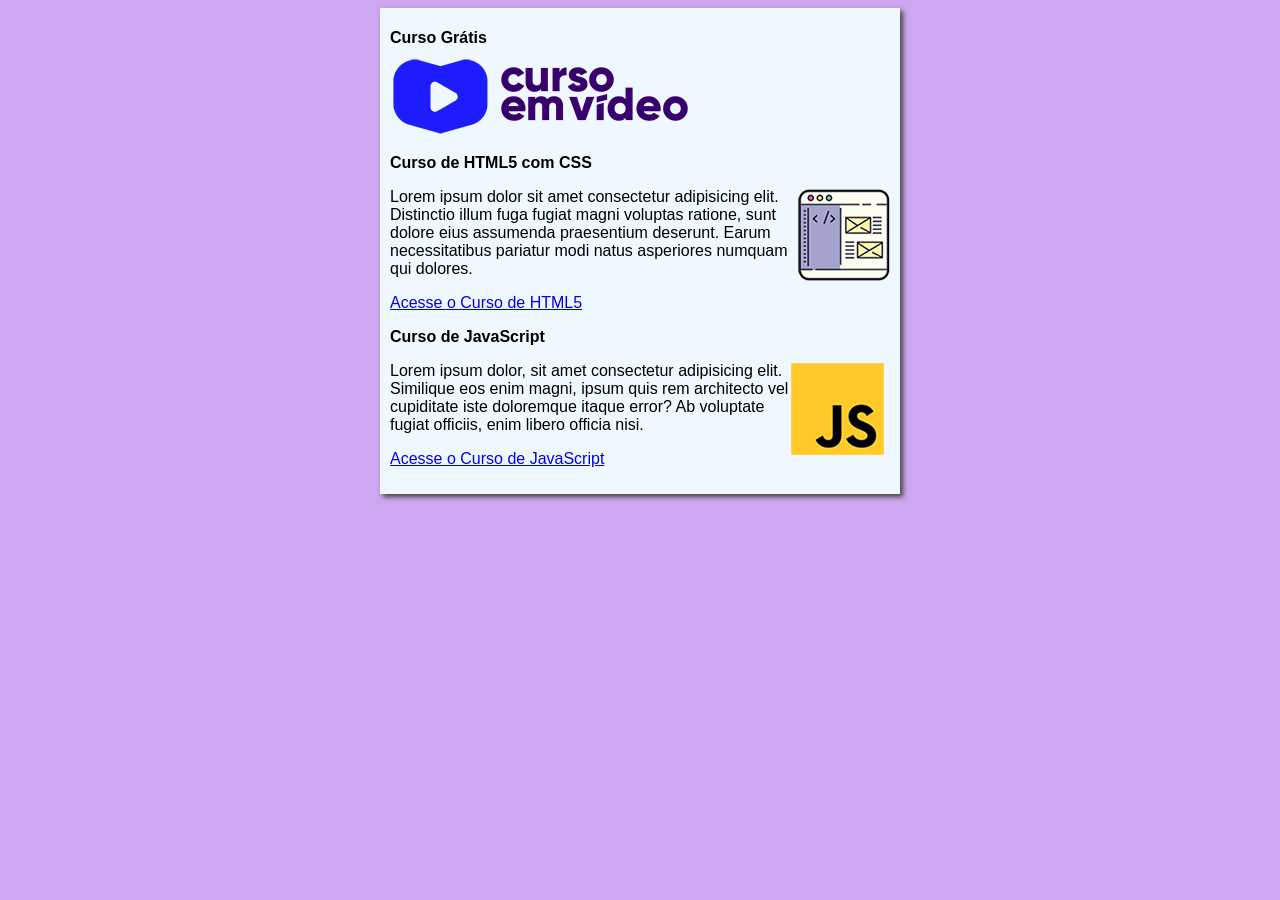
<file: index.html>
<!DOCTYPE html>
<html lang="pt-br">
<head>
    <meta charset="UTF-8">
    <meta name="viewport" content="width=device-width, initial-scale=1.0">
    <title>Titulo do Site</title>
    <link rel="stylesheet" href="estilo/style.css">
</head>
<body>
    <main>
        <head>
            <h1>Curso Grátis</h1>
            <img src="imagens/curso-em-video-cor.png" alt="Curso em Video">
        </head>
        <article>
            <h2>Curso de HTML5 com CSS</h2>
            <img class="lado" src="imagens/curso-html-css.png" alt="Curso em Video html">
            <p>Lorem ipsum dolor sit amet consectetur adipisicing elit. Distinctio illum fuga fugiat magni voluptas ratione, sunt dolore eius assumenda praesentium deserunt. Earum necessitatibus pariatur modi natus asperiores numquam qui dolores.</p>
            <p><a href="https://youtu.be/Ejkb_YpuHWs?si=2ewFbDxGy5bjJr6m">Acesse o Curso de HTML5</a></p>
        </article>
        <article>
            <h2>Curso de JavaScript</h2>
            <img class="lado" src="imagens/curso-javascript.png" alt="Curso em Vídeo JavaScript">
            <p>Lorem ipsum dolor, sit amet consectetur adipisicing elit. Similique eos enim magni, ipsum quis rem architecto vel cupiditate iste doloremque itaque error? Ab voluptate fugiat officiis, enim libero officia nisi.</p>
            <P><a href="https://youtu.be/BXqUH86F-kA?si=cNGZ1EhS280h6LUG">Acesse o Curso de JavaScript</a></P>
        </article>
    </main>
</body>
</html>
</file>
<file: estilo/style.css>
*{
    font-family: Arial, Helvetica, sans-serif;
    font-size: 16px;
}
body {
    background-color: rgb(205, 167, 241);
}
main {
    background-color: aliceblue;
    width: 500px;
    margin: auto;
    padding: 10px;
    box-shadow: 3px 3px 5px rgb(70, 69, 69);
}
img.lado{
    float: right;
}
</file>
